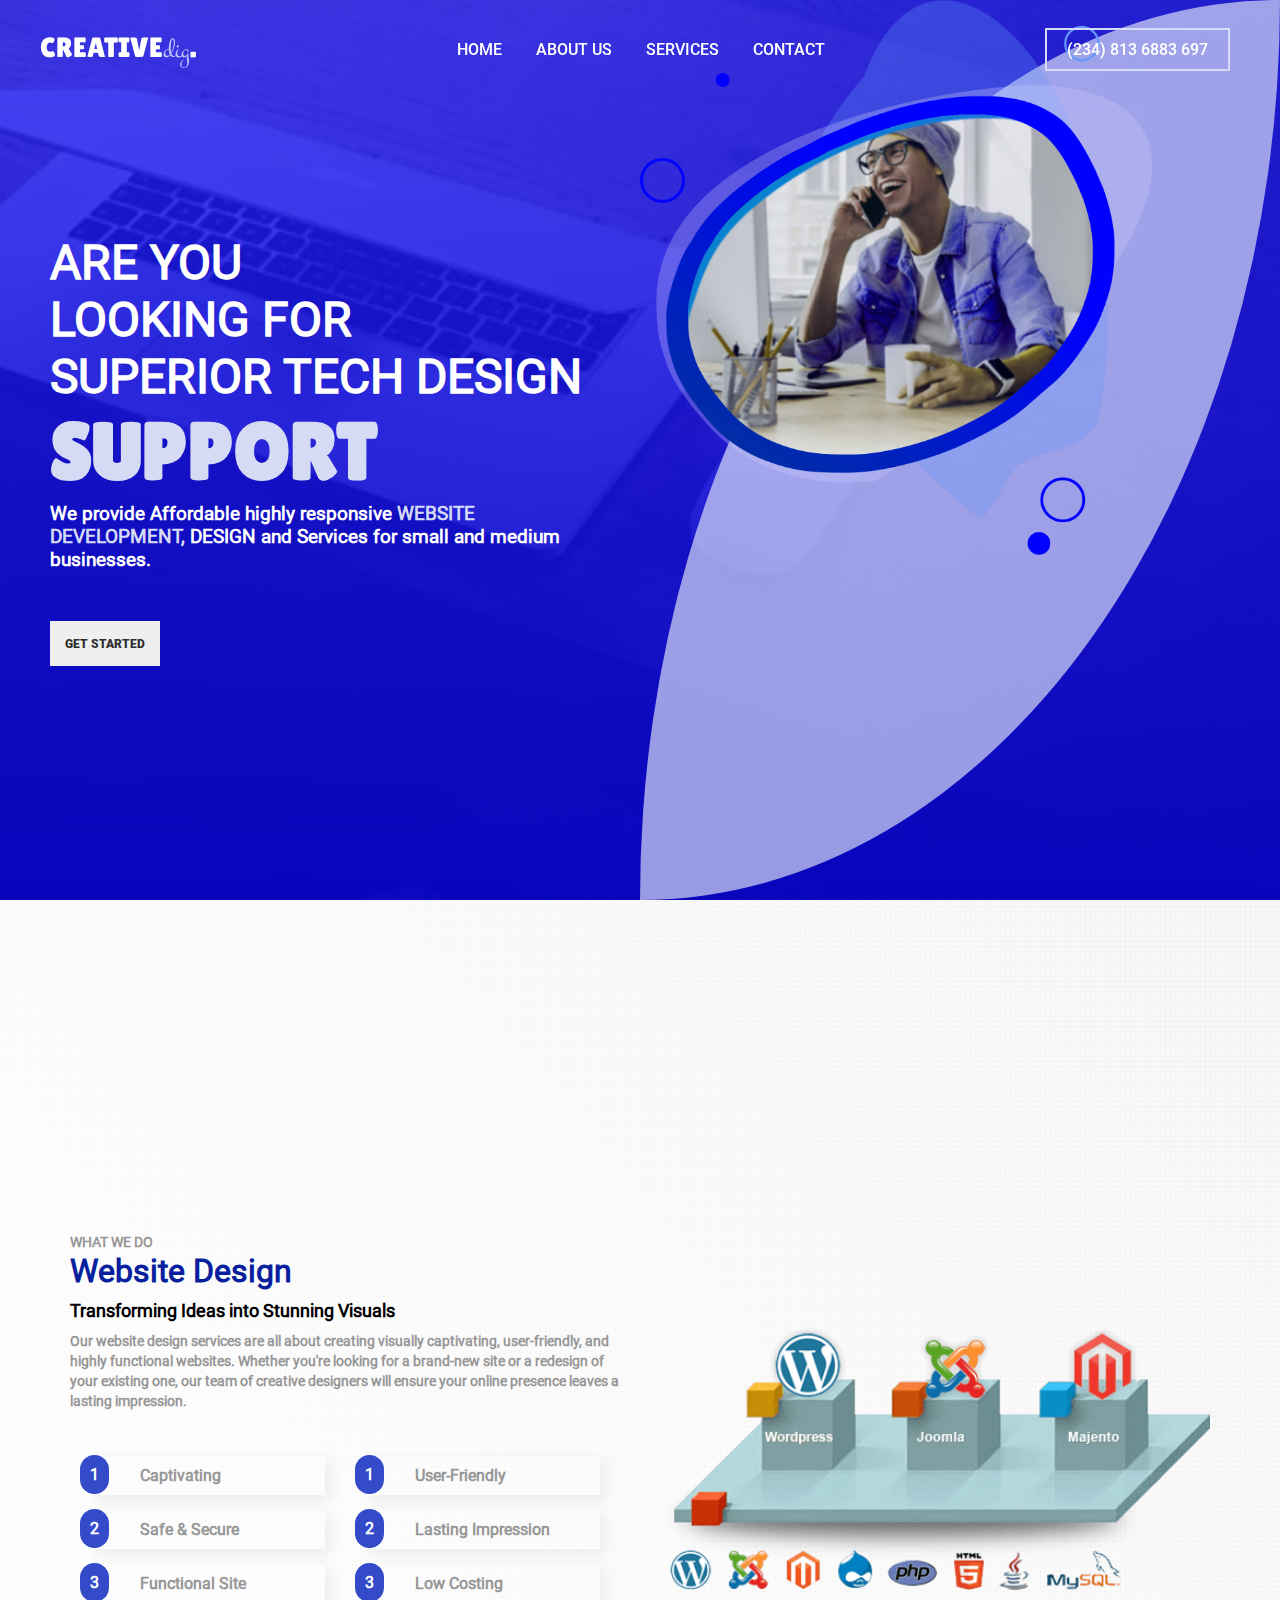
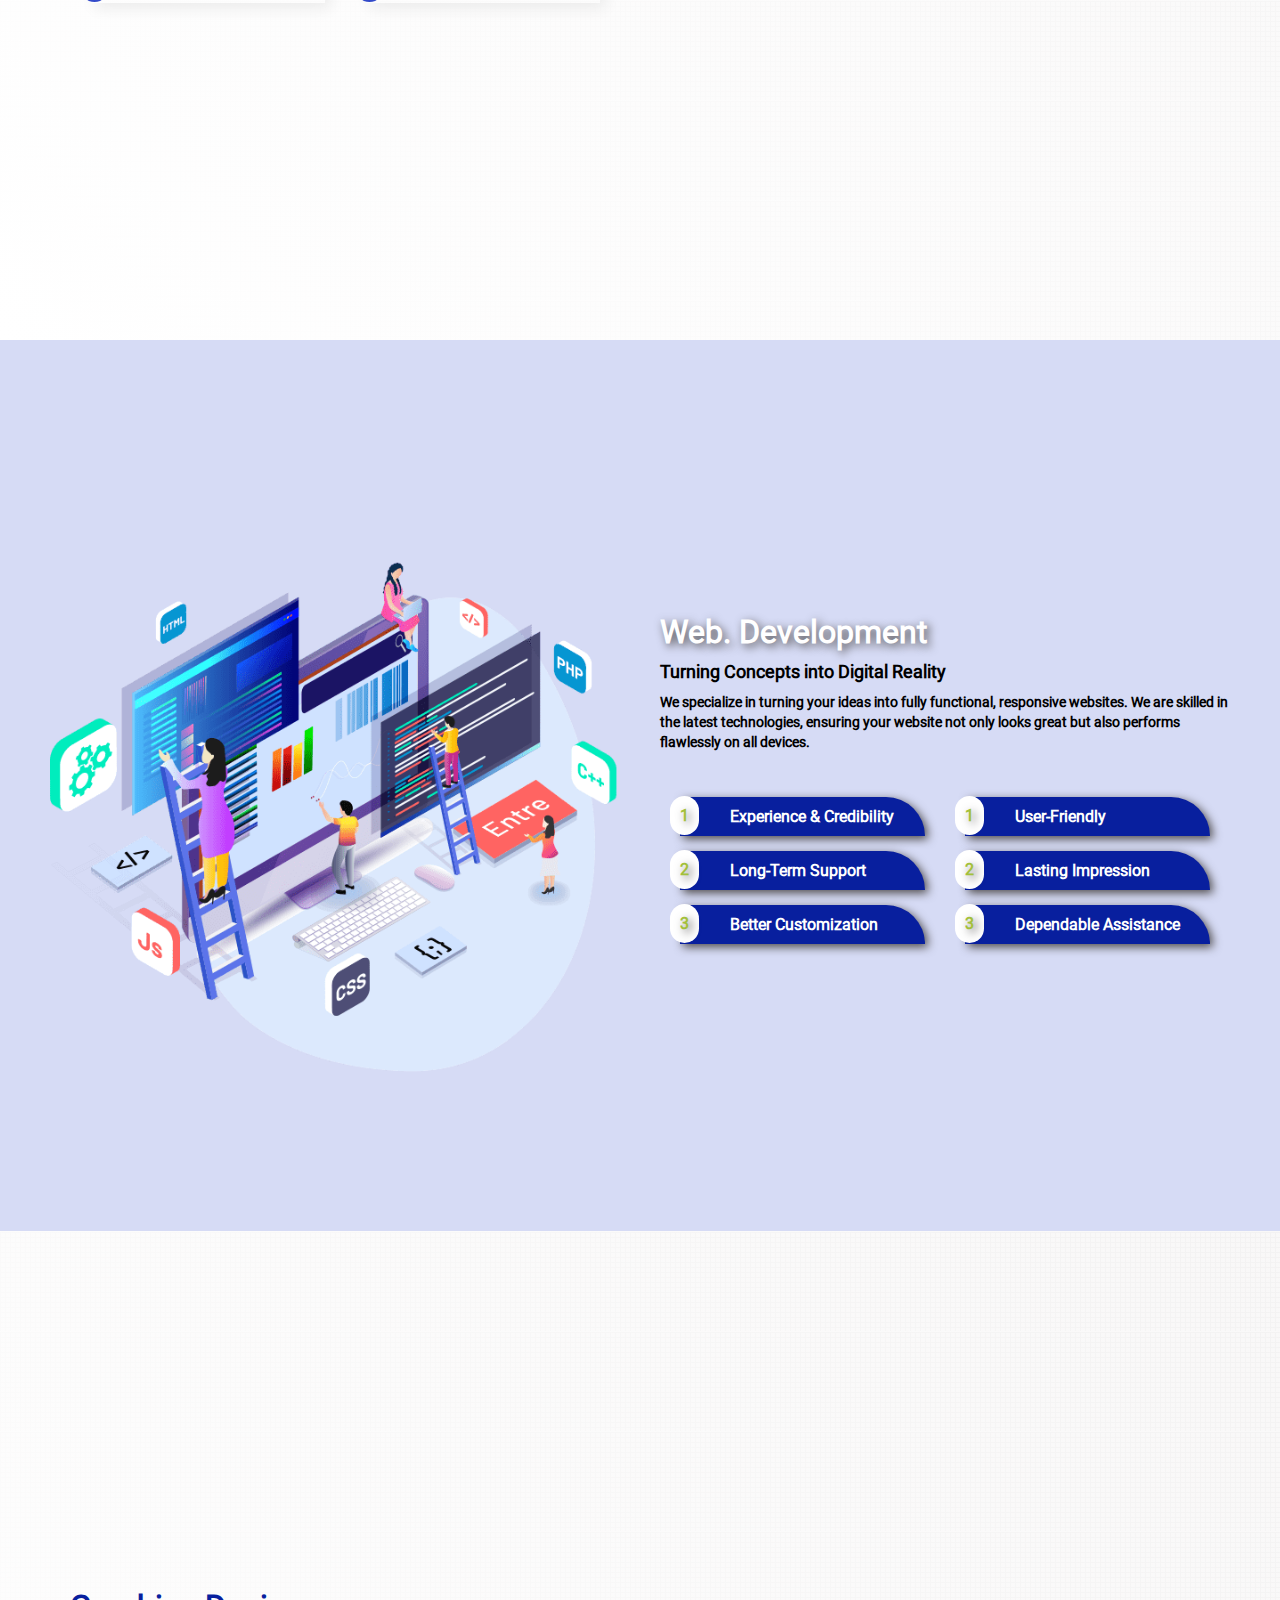
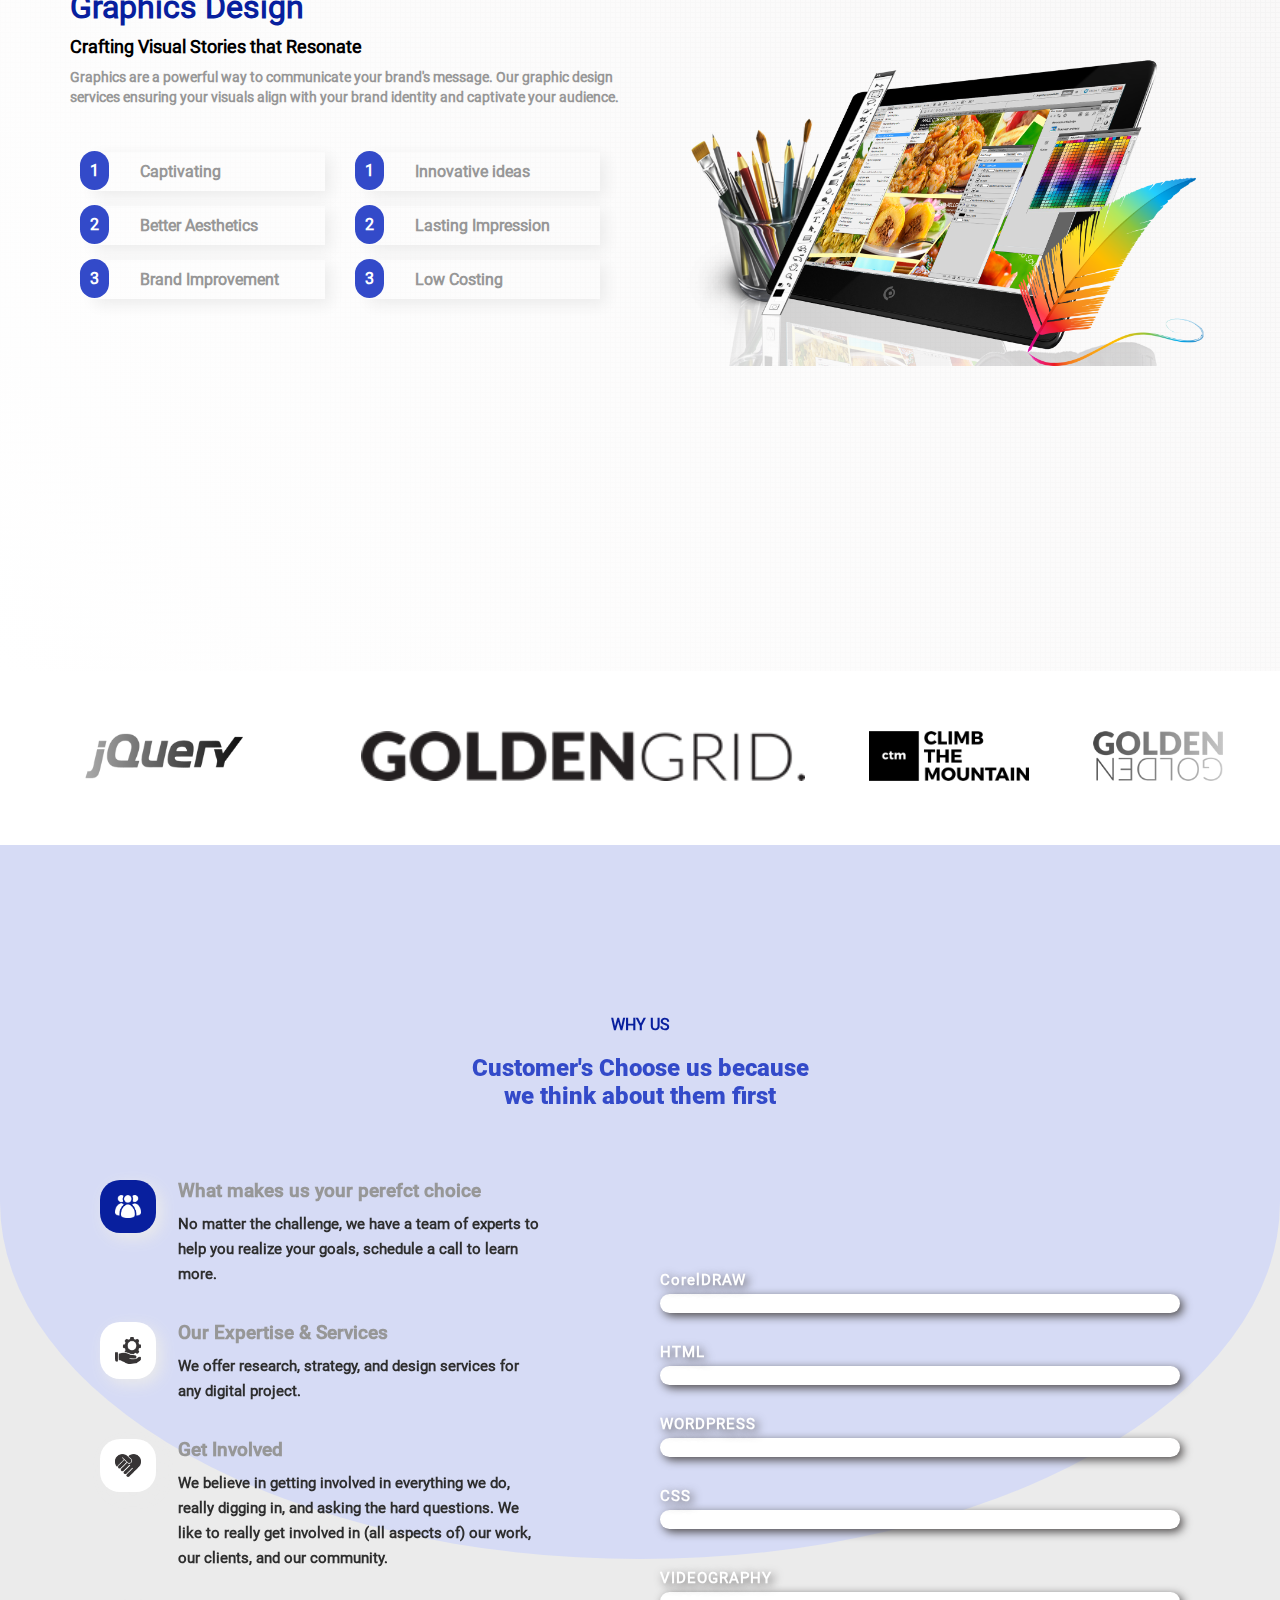
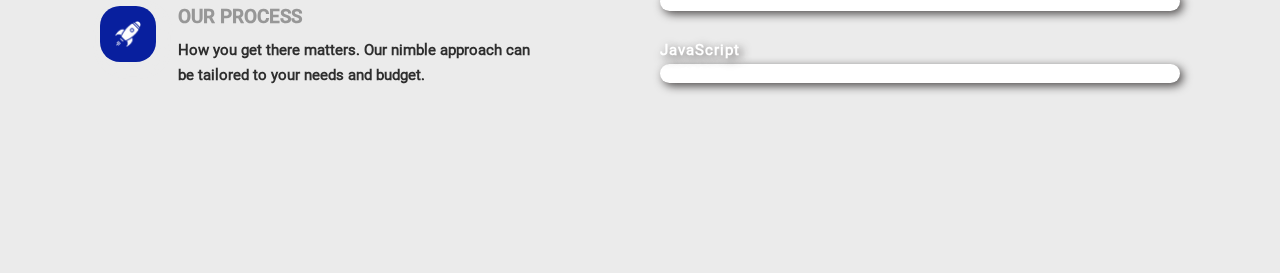
<file: index.html>
<!DOCTYPE html>
<html lang="en">
<head>
    <meta charset="UTF-8">
    <meta name="viewport" content="width=device-width, initial-scale=1.0">
    <title>CREATIVEDIG</title>
    <link rel="stylesheet" href="/css/main.css">
    <link rel="shortcut icon" href="favicon.ico" type="image/x-icon">
</head>
<body>

    <!--=====   HEADER DESIGN ====== -->
    <header>
        <div class="header-container">
                <div class="header-logo">
                    <a href="index.html" class="logo-style" alt="">CREATIVE<span>dig</span>.</a>
                </div>
            <nav class="nav-style">
                <a href="index.html">HOME</a>
                <a href="about.html">ABOUT US</a>
                <a href="services.html">SERVICES</a>
                <a href="contact.html">CONTACT</a>
            </nav>
            <button class="hamburger">
                <div class="bar"></div>
            </button>
                <nav class="nav-mobile">
                    <a href="index.html">HOME</a>
                    <a href="about.html">ABOUT US</a>
                    <a href="services.html">SERVICES</a>
                    <a href="contact.html">CONTACT</a>

                    <div class="info">
                        <a href="tel:08136883697">(234) 813 6883 697</a>
                    </div>
                </nav>


            <div class="head-tel">
                <a href="tel:08136883697">(234) 813 6883 697</a>
            </div>
        </div>
    </header>

        <!--=====   HEADER DESIGN END ====== -->
        <!--=====   HOME DESIGN START ====== -->

        <!--=====   LANDING PAGE DESIGN ====== -->
        <section class="landing">
            
            <div class="landing-bg-right"></div>
            <div class="landing-container">
                <div class="landing-content">
                    <h2>
                        ARE YOU <br> LOOKING FOR <br> SUPERIOR TECH DESIGN <br> <span> SUPPORT </span> 
                    </h2>

                    <h4> We provide Affordable highly responsive <span>WEBSITE DEVELOPMENT,</span> DESIGN and Services for small and medium businesses.</h4>
               
                    <button class="btn">
                        <a href="contact.html">GET STARTED</a>
                    </button>
               
               
                </div>

            </div>

            <div class="right-img">
                <img src="/imgs/others/front image.png" alt="">
            </div>
            <div class="left-img">
                <img src="/imgs/others/front image-2.png" alt="">
            </div>
        </section>
        




<!--=====   HOME ABOUT WEBDESIGN DESIGN  ====== -->
<section class="website-design">
<div class="website-design-container" id="webdesign">
        <div class="website-design-content">
            <h6>WHAT WE DO</h6>
            <h2> Website Design</h2>
            <h5> Transforming Ideas into Stunning Visuals </h5>
            <h6> Our website design services are all about creating visually captivating, user-friendly,
                and highly functional websites. Whether you're looking for a brand-new site or a redesign of
                your existing one, our team of creative designers will ensure your online presence leaves a lasting impression.
            </h6>
                <div class="card-item">
                    <div class="card-item-left">
                        <div class="items-design">
                            <h2>1</h2>
                            <h3>Captivating</h3>
                        </div>
                        <div class="items-design">
                            <h2>2</h2>
                            <h3>Safe & Secure</h3>
                        </div>
                        <div class="items-design">
                            <h2>3</h2>
                            <h3>Functional Site</h3>
                        </div>
                    </div>
                    <div class="card-item-right">
                        <div class="items-design">
                            <h2>1</h2>
                            <h3>User-Friendly</h3>
                        </div>
                        <div class="items-design">
                            <h2>2</h2>
                            <h3>Lasting Impression</h3>
                        </div>
                        <div class="items-design">
                            <h2>3</h2>
                            <h3>Low Costing</h3>
                        </div>
                    </div>
                </div>
        </div>



        <div class="website-design-card">
            <img src="/imgs/others/webdesign2.png" alt="">
        </div>


</div>


</section>

<!--=====   HOME ABOUT WEBDESIGN END ====== -->




<!--=====   HOME ABOUT WEBDEVELOPMENT DESIGN  ====== -->
<section class="website-design" id="webdev">
<div class="website-design-container" id="web-container">

        <div class="website-design-card" id="img-card">
        <img src="/imgs/others/webdevelopment2.png" alt="" id="img-pic">
    </div>

        <div class="website-design-content" id="web-content">
            <h2> Web. Development</h2>
            <h5> Turning Concepts into Digital Reality </h5>
            <h6> We specialize in turning your ideas into fully functional,
                responsive websites. We are skilled in the latest
                technologies, ensuring your website not only looks great but also performs
                flawlessly on all devices.
            </h6>
                <div class="card-item" id="card-item-item">
                    <div class="card-item-left">
                        <div class="items-design">
                            <h2>1</h2>
                            <h3>Experience & Credibility</h3>
                        </div>
                        <div class="items-design">
                            <h2>2</h2>
                            <h3>Long-Term Support</h3>
                        </div>
                        <div class="items-design">
                            <h2>3</h2>
                            <h3>Better Customization</h3>
                        </div>
                    </div>
                    <div class="card-item-right">
                        <div class="items-design">
                            <h2>1</h2>
                            <h3>User-Friendly</h3>
                        </div>
                        <div class="items-design">
                            <h2>2</h2>
                            <h3>Lasting Impression</h3>
                        </div>
                        <div class="items-design">
                            <h2>3</h2>
                            <h3>Dependable Assistance</h3>
                        </div>
                    </div>
                </div>
        </div>



</div>


</section>

<!--=====   HOME ABOUT WEBDESIGN END ====== -->





<!--=====   HOME ABOUT GRAPHICS DESIGN  ====== -->
<section class="website-design">
    <div class="website-design-container" id="webdesign">
            <div class="website-design-content">
                <h2> Graphics Design</h2>
                <h5> Crafting Visual Stories that Resonate </h5>
                <h6> Graphics are a powerful way to communicate your brand's message.
                    Our graphic design services ensuring your visuals align with your brand
                    identity and captivate your audience.
                </h6>
                    <div class="card-item">
                        <div class="card-item-left">
                            <div class="items-design">
                                <h2>1</h2>
                                <h3>Captivating</h3>
                            </div>
                            <div class="items-design">
                                <h2>2</h2>
                                <h3>Better Aesthetics</h3>
                            </div>
                            <div class="items-design">
                                <h2>3</h2>
                                <h3>Brand Improvement</h3>
                            </div>
                        </div>
                        <div class="card-item-right">
                            <div class="items-design">
                                <h2>1</h2>
                                <h3> Innovative ideas</h3>
                            </div>
                            <div class="items-design">
                                <h2>2</h2>
                                <h3>Lasting Impression</h3>
                            </div>
                            <div class="items-design">
                                <h2>3</h2>
                                <h3>Low Costing</h3>
                            </div>
                        </div>
                    </div>
            </div>
    
    
    
            <div class="website-design-card">
                <img src="/imgs/others/graphics-design.png" alt="">
            </div>
    
    
    </div>
    
    
    </section>
    
    <!--=====   HOME ABOUT GRAPHICS DESIGN END ====== -->

    <!-- =========== HOME OUR PARTNERS DESIGN =================-->
    <section class="partners">
        <div class="partners-slide">
            <img src="/imgs/partners/logo-1.png" alt="">
            <img src="/imgs/partners/logo-10.png" alt="">
            <img src="/imgs/partners/logo-11.png" alt="">
            <img src="/imgs/partners/logo-12.png" alt="">
            <img src="/imgs/partners/logo-13.png" alt="">
            <img src="/imgs/partners/logo-14.png" alt="">
            <img src="/imgs/partners/logo-15.png" alt="">
            <img src="/imgs/partners/logo-2.png" alt="">
        </div>
    </section>

       <!-- =========== HOME OUR PARTNERS DESIGN ND =================-->


       
       <!-- =========== WHY US DESIGN PAGE =================-->
       <section class="why-us">
        <div class="background-why"></div>
        <div class="why-us-container">
            <div class="why-text">
                <h4>WHY US</h4>
                <h2>Customer's Choose us because <br> we think about them first</h2>
            </div>
            <div class="why-us-box">
                <div class="why-us-left">
                    <div class="why-left-text">
                        <img src="/imgs/icons/perfect-choice.png" alt="">
                        <div class="text-why-left">
                            <h3>What makes us your perefct choice</h3>
                            <h6>No matter the challenge, we have a team of experts
                                to help you realize your goals, schedule a call to
                                learn more.
                            </h6>
                        </div>
                    </div>
                    <div class="why-left-text">
                        <img src="/imgs/icons/services-dark.png" alt="" id="expertise">
                        <div class="text-why-left">
                            <h3>Our Expertise & Services</h3>
                            <h6>We offer research, strategy, and design
                                services for any digital project.
                            </h6>
                        </div>
                    </div>
                    <div class="why-left-text">
                        <img src="/imgs/icons/get-involved.png" alt="" id="expertise">
                        <div class="text-why-left">
                            <h3>Get Involved</h3>
                            <h6>We believe in getting involved in everything we do, really digging in,
                                and asking the hard questions. We like to really get involved in (all aspects of)
                                our work, our clients, and our community.
                            </h6>
                        </div>
                    </div>
                    <div class="why-left-text">
                        <img src="/imgs/icons/rocket-img.png" alt="">
                        <div class="text-why-left">
                            <h3>OUR PROCESS</h3>
                            <h6>How you get there matters. Our nimble
                                approach can be tailored to your needs and budget.
                            </h6>
                        </div>
                    </div>

                </div>

                <div class="why-us-right">
                    <div class="percentage">
                        <h3>CorelDRAW</h3>
                        <div class="progress-bar">
                            <div class="coreldraw"><span>90%</span></div>
                        </div>
                       </div>
                   <div class="percentage">
                    <h3>HTML</h3>
                    <div class="progress-bar">
                        <div class="html"><span>87%</span></div>
                    </div>
                   </div>
                   <div class="percentage">
                    <h3>WORDPRESS</h3>
                    <div class="progress-bar">
                        <div class="wordpress"><span>85%</span></div>
                    </div>
                   </div>
                   <div class="percentage">
                    <h3>CSS</h3>
                    <div class="progress-bar">
                        <div class="css"><span>80%</span></div>
                    </div>
                    <div class="percentage">
                        <h3>VIDEOGRAPHY</h3>
                        <div class="progress-bar">
                            <div class="videography"><span>80%</span></div>
                        </div>
                       </div>
                   <div class="percentage">
                    <h3>JavaScript</h3>
                    <div class="progress-bar">
                        <div class="javascript"><span>60%</span></div>
                    </div>
                   </div>
                  
                </div>
            </div>


        </div>


       </section>






























       <!--=====   JAVA SCRIPT CODE ====== -->

        <script src="/javascript/main.js"></script>


        <!--=====   JAVA SCRIPT CODE ====== -->

    
</body>
</html>
</file>
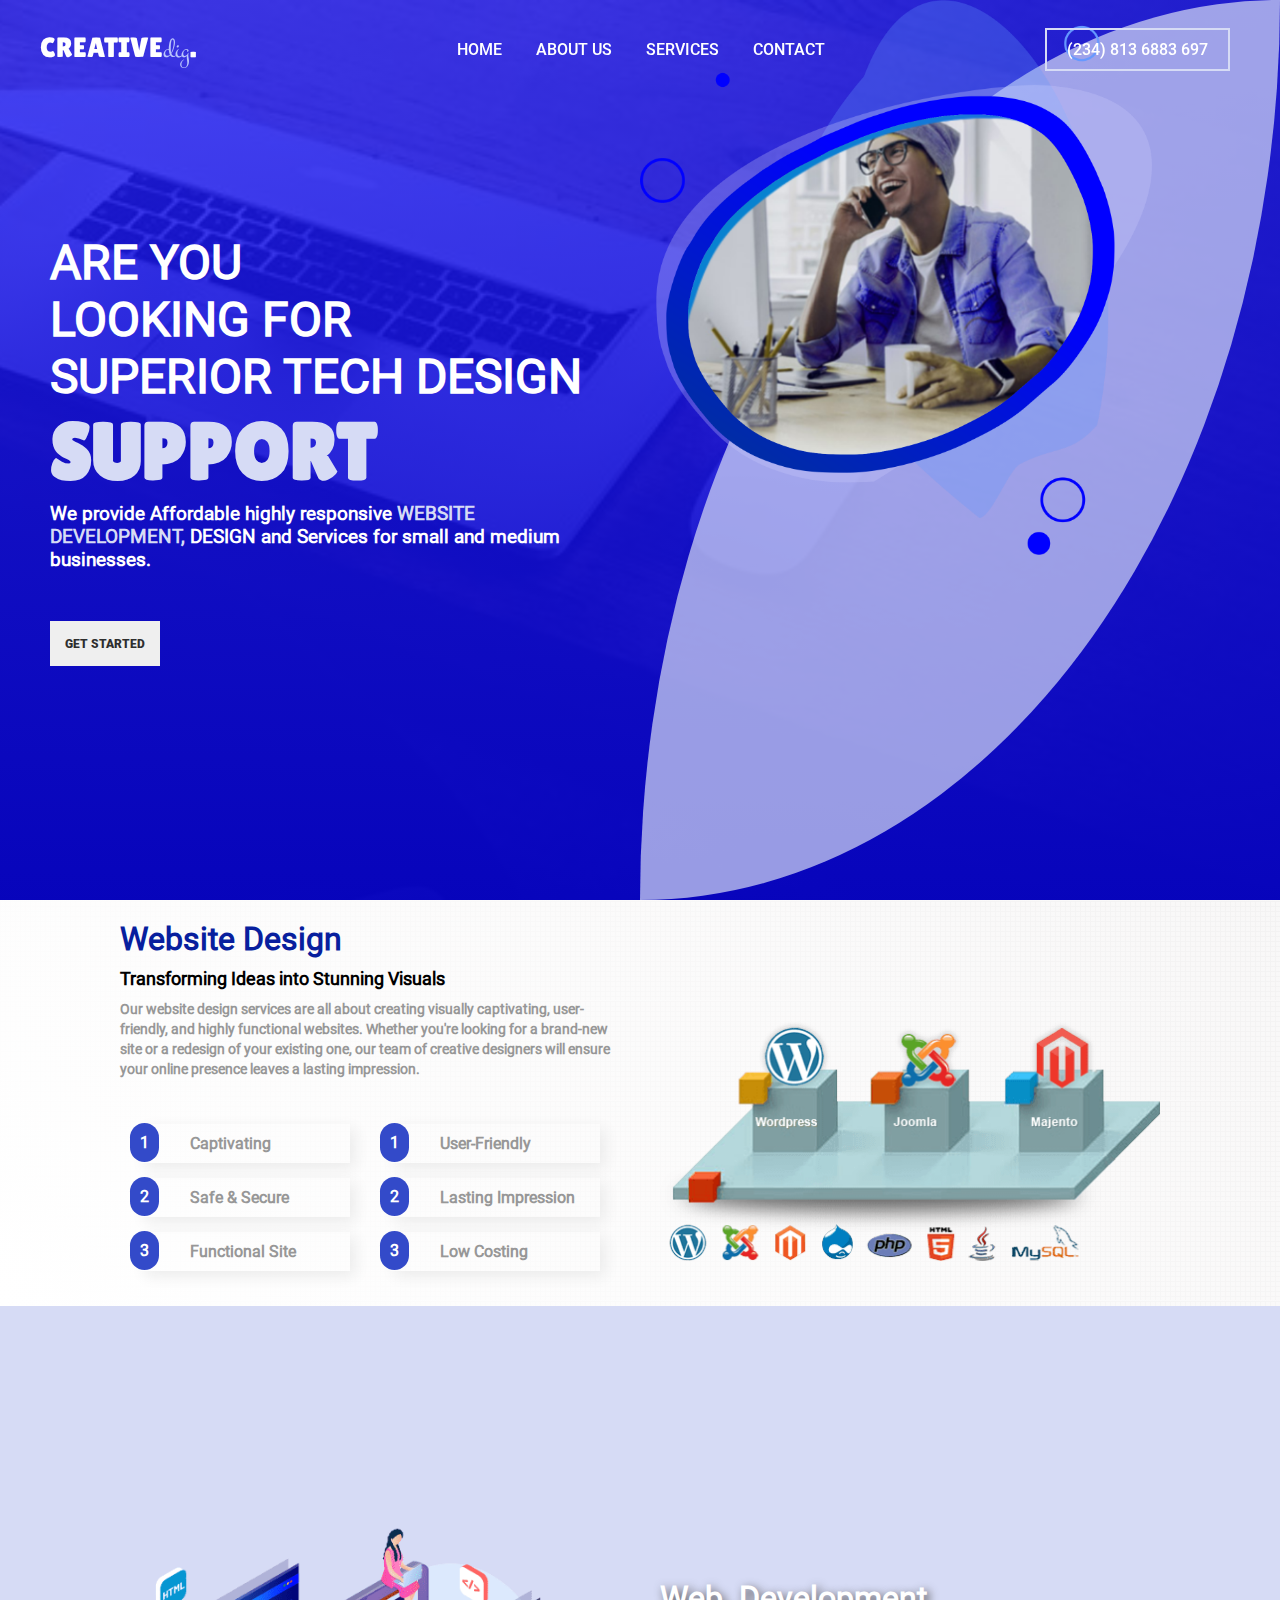
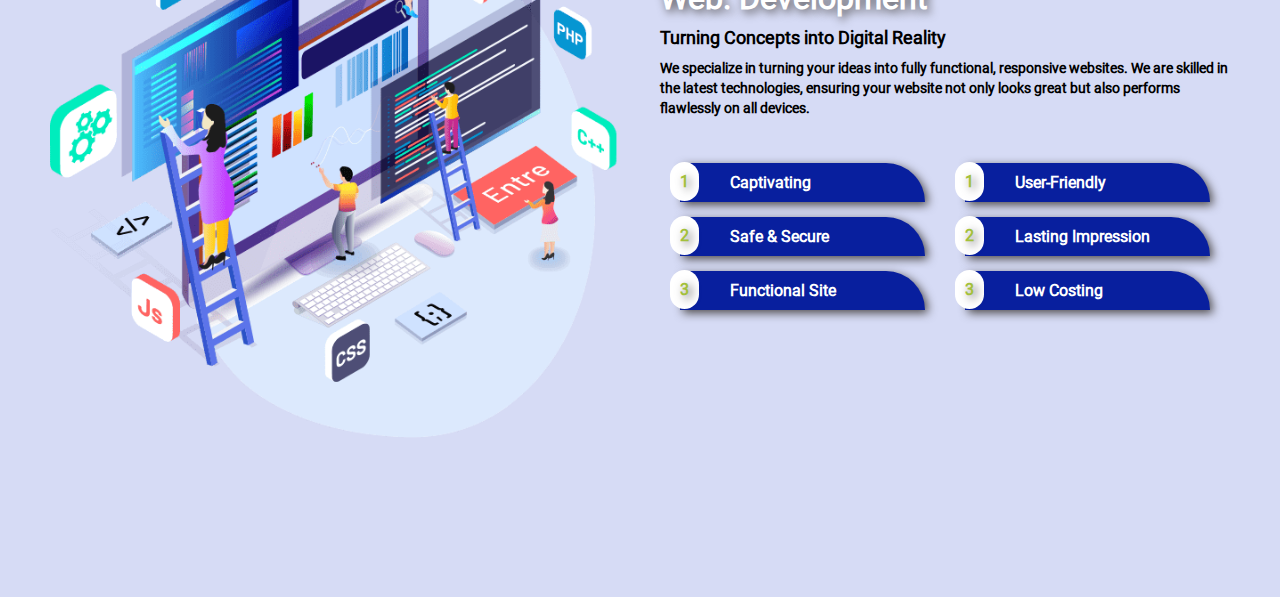
<file: about.html>
<!DOCTYPE html>
<html lang="en">
<head>
    <meta charset="UTF-8">
    <meta name="viewport" content="width=device-width, initial-scale=1.0">
    <title>CREATIVEDIG</title>
    <link rel="stylesheet" href="/css/main.css">
    <link rel="shortcut icon" href="favicon.ico" type="image/x-icon">
</head>
<body>

    <!--=====   HEADER DESIGN ====== -->
    <header>
        <div class="header-container">
                <div class="header-logo">
                    <a href="index.html" class="logo-style" alt="">CREATIVE<span>dig</span>.</a>
                </div>
            <nav class="nav-style">
                <a href="index.html">HOME</a>
                <a href="about.html">ABOUT US</a>
                <a href="services.html">SERVICES</a>
                <a href="contact.html">CONTACT</a>
            </nav>
            <button class="hamburger">
                <div class="bar"></div>
            </button>
                <nav class="nav-mobile">
                    <a href="index.html">HOME</a>
                    <a href="about.html">ABOUT US</a>
                    <a href="services.html">SERVICES</a>
                    <a href="contact.html">CONTACT</a>

                    <div class="info">
                        <a href="tel:08136883697">(234) 813 6883 697</a>
                    </div>
                </nav>


            <div class="head-tel">
                <a href="tel:08136883697">(234) 813 6883 697</a>
            </div>
        </div>
    </header>

        <!--=====   HEADER DESIGN END ====== -->
        <!--=====   HOME DESIGN START ====== -->

        <!--=====   LANDING PAGE DESIGN ====== -->
        <section class="landing">
            
            <div class="landing-bg-right"></div>
            <div class="landing-container">
                <div class="landing-content">
                    <h2>
                        ARE YOU <br> LOOKING FOR <br> SUPERIOR TECH DESIGN <br> <span> SUPPORT </span> 
                    </h2>

                    <h4> We provide Affordable highly responsive <span>WEBSITE DEVELOPMENT,</span> DESIGN and Services for small and medium businesses.</h4>
               
                    <button class="btn">
                        <a href="contact.html">GET STARTED</a>
                    </button>
               
               
                </div>

            </div>

            <div class="right-img">
                <img src="/imgs/others/front image.png" alt="">
            </div>
            <div class="left-img">
                <img src="/imgs/others/front image-2.png" alt="">
            </div>
        </section>
        




<!--=====   HOME ABOUT WEBDESIGN DESIGN  ====== -->
<section class="website-design">
<div class="website-design-container">
        <div class="website-design-content">
            <h2> Website Design</h2>
            <h5> Transforming Ideas into Stunning Visuals </h5>
            <h6> Our website design services are all about creating visually captivating, user-friendly,
                and highly functional websites. Whether you're looking for a brand-new site or a redesign of
                your existing one, our team of creative designers will ensure your online presence leaves a lasting impression.
            </h6>
                <div class="card-item">
                    <div class="card-item-left">
                        <div class="items-design">
                            <h2>1</h2>
                            <h3>Captivating</h3>
                        </div>
                        <div class="items-design">
                            <h2>2</h2>
                            <h3>Safe & Secure</h3>
                        </div>
                        <div class="items-design">
                            <h2>3</h2>
                            <h3>Functional Site</h3>
                        </div>
                    </div>
                    <div class="card-item-right">
                        <div class="items-design">
                            <h2>1</h2>
                            <h3>User-Friendly</h3>
                        </div>
                        <div class="items-design">
                            <h2>2</h2>
                            <h3>Lasting Impression</h3>
                        </div>
                        <div class="items-design">
                            <h2>3</h2>
                            <h3>Low Costing</h3>
                        </div>
                    </div>
                </div>
        </div>



        <div class="website-design-card">
            <img src="/imgs/others/webdesign2.png" alt="">
        </div>


</div>


</section>

<!--=====   HOME ABOUT WEBDESIGN END ====== -->




<!--=====   HOME ABOUT WEBDEVELOPMENT DESIGN  ====== -->
<section class="website-design" id="webdev">
<div class="website-design-container" id="web-container">

        <div class="website-design-card" id="img-card">
        <img src="/imgs/others/webdevelopment2.png" alt="">
    </div>

        <div class="website-design-content" id="web-content">
            <h2> Web. Development</h2>
            <h5> Turning Concepts into Digital Reality </h5>
            <h6> We specialize in turning your ideas into fully functional,
                responsive websites. We are skilled in the latest
                technologies, ensuring your website not only looks great but also performs
                flawlessly on all devices.
            </h6>
                <div class="card-item">
                    <div class="card-item-left">
                        <div class="items-design">
                            <h2>1</h2>
                            <h3>Captivating</h3>
                        </div>
                        <div class="items-design">
                            <h2>2</h2>
                            <h3>Safe & Secure</h3>
                        </div>
                        <div class="items-design">
                            <h2>3</h2>
                            <h3>Functional Site</h3>
                        </div>
                    </div>
                    <div class="card-item-right">
                        <div class="items-design">
                            <h2>1</h2>
                            <h3>User-Friendly</h3>
                        </div>
                        <div class="items-design">
                            <h2>2</h2>
                            <h3>Lasting Impression</h3>
                        </div>
                        <div class="items-design">
                            <h2>3</h2>
                            <h3>Low Costing</h3>
                        </div>
                    </div>
                </div>
        </div>



</div>


</section>

<!--=====   HOME ABOUT WEBDESIGN END ====== -->







       <!--=====   JAVA SCRIPT CODE ====== -->

        <script src="/javascript/main.js"></script>


        <!--=====   JAVA SCRIPT CODE ====== -->

    
</body>
</html>
</file>
<file: css/main.css>
@font-face{font-family:Robotobold;src:url(/fonts/Roboto/Roboto-Bold.ttf)}@font-face{font-family:Robotoblack;src:url(/fonts/Roboto/Roboto-Black.ttf)}@font-face{font-family:Robotolight;src:url(/fonts/Roboto/Roboto-Light.ttf)}@font-face{font-family:Roboto;src:url(/fonts/Roboto/Roboto-Regular.ttf)}@font-face{font-family:Robotomedium;src:url(/fonts/Roboto/Roboto-Medium.ttf)}@font-face{font-family:Montez;src:url(/fonts/Montez/Montez-Regular.ttf)}@font-face{font-family:Lilita;src:url(/fonts/Lilita_One/LilitaOne-Regular.ttf)}*{font-family:Roboto;text-decoration:none;color:#2e2e2e;padding:0;margin:0;transition:0.7s;scroll-behavior:smooth}img{width:100%;height:auto}section{height:100vh;cursor:pointer;width:100%}.h2{font-family:Robotoblack}.btn{padding:15px;margin-top:50px;-webkit-appearance:none;appearance:none;border:none;box-shadow:none;cursor:pointer}.nav-scroll{background-color:#081f9e;box-shadow:0 3px 20px rgba(0,0,0,0.2);position:fixed;height:13%}header{position:fixed;background:transparent;width:100vw;padding-top:20px;z-index:100}header .header-container{display:flex;width:100%;justify-content:space-between;align-items:center}header .header-container .header-logo a{font-family:Lilita;font-size:1.75rem;color:white;cursor:pointer;margin:40px}header .header-container .header-logo a span{font-family:Montez;color:#bcc6fd}header .header-container .head-tel{background:none;border-radius:0px;border-color:#d6dbf5;border-width:2px;border-style:solid;padding:10px 20px;margin-right:50px}header .header-container .head-tel a{color:white;font-family:Robotomedium;transition:0.7s}header .header-container .head-tel a:hover{color:#081f9e;font-family:Robotoblack}header .header-container .head-tel:hover{background:#d6dbf5;border-radius:0px;border-color:white;border-width:1px;border-style:solid;padding:10px 20px;margin-right:50px}header .header-container .hamburger{display:none}header .header-container .nav-style{margin:20px 0px}header .header-container .nav-style a{color:white;font-family:Robotomedium;transition:0.7s;padding:10px 15px}header .header-container .nav-style a:hover{color:#081f9e;font-family:Robotoblack;letter-spacing:1px;background:#d6dbf5;font-size:13px;margin:0px 20px}header .nav-mobile{display:none}.landing{background-image:linear-gradient(to top,rgba(7,4,190,0.986),rgba(33,30,250,0.801)),url(/imgs/others/images-1.jpg);background-repeat:no-repeat;background-size:cover;background-position:right;transition:1s;width:100%}.landing .landing-bg-right{content:"";height:100%;background:#d6dbf5;width:50%;float:right;border-radius:100% 0;opacity:0.7;transition:1s}.landing .right-img{position:absolute;width:50vw;right:0;top:0;z-index:1}.landing .right-img img{height:auto;width:80%;transition:1s}.landing .left-img{position:absolute;width:50vw;right:0;top:0;z-index:1}.landing .left-img img{height:auto;width:80%;opacity:0;transition:1s}.landing .landing-container{height:100%;width:50%;display:flex;align-items:center;justify-content:center;z-index:50}.landing .landing-content{margin:0px 50px}.landing .landing-content h2{font-size:3rem;color:white}.landing .landing-content h2 span{font-family:Lilita;font-size:5rem;color:#d6dbf5}.landing .landing-content h4,.landing .landing-content span{color:#334ac9;color:white;font-size:1.2rem;padding:5px 20px 0px 0px}.landing .landing-content h4 span{color:#d6dbf5;padding:0;transition:0.7s}.landing .landing-content button{background-image:linear-gradient(150deg,#d6dbf5 white);transition:1s}.landing .landing-content button a{color:#2e2e2e;font-family:Robotoblack;font-size:0.75rem}.landing:hover{background-image:linear-gradient(to top,rgba(7,4,190,0.986),rgba(33,30,250,0.801)),url(/imgs/others/images-6.jpg)}.landing:hover .landing-bg-right{content:"";height:100%;background:#d6dbf5;width:50%;float:right;border-radius:0 100%;opacity:0.7;transition:1s}.landing:hover .landing-content{margin:0px 50px}.landing:hover .landing-content h2{color:#d6dbf5}.landing:hover .landing-content h2 span{font-family:Lilita;font-size:5rem;letter-spacing:17px;color:white}.landing:hover .landing-content h4 span{font-family:Lilita;padding:0 5px;letter-spacing:2px}.landing:hover .right-img img{height:auto;width:80%;opacity:0}.landing:hover .left-img img{height:auto;width:80%;opacity:1}.landing-container button:hover{background-image:none;background:none;border-radius:50px;border-color:#d6dbf5;border-width:2px;border-style:solid}.landing-container button:hover a{color:white;letter-spacing:2px}.home-about{background-image:linear-gradient(50deg,white,rgba(236,233,233,0.308)),url(/imgs/patterns/tiling.png);height:100%;padding:100px 0}.home-about .home-about-container{margin:0 100px;padding-top:100px;display:flex;align-items:center;justify-content:center}.home-about .home-about-container .home-about-cards-design{background-image:linear-gradient(160deg,white,#ebebeb);box-shadow:5px 5px 15px #ebebeb;padding:15px;margin-right:40px;display:flex}.home-about .home-about-container .home-about-content{padding:40px 0;width:70%}.home-about .home-about-container .home-about-content h4{color:#a3c03a;margin-bottom:15px}.home-about .home-about-container .home-about-content h2{color:#081f9e}.home-about .home-about-container .home-about-content .line{content:"";height:2px;width:100%;background:#a3c03a;margin:20px 0px}.home-about .home-about-container .home-about-content .text-abt{margin:15px 30px}.home-about .home-about-container .home-about-content .text-abt h5{font:Robotomedium;font-size:0.95rem;color:#334ac9;margin-bottom:10px}.home-about .home-about-container .home-about-content .text-abt p{color:black;font-family:Roboto;text-align:justify;margin-bottom:30px}.home-about .home-about-container .home-about-content .text-abt-btn{display:flex;align-items:center;justify-content:center}.home-about .home-about-container .home-about-content .text-abt-btn .btn{margin:0 10px;background:#081f9e;border-radius:20px;transition:0.7s}.home-about .home-about-container .home-about-content .text-abt-btn #get-started{background:transparent;box-shadow:5px 5px 15px #ebebeb;border:2px #334ac9 solid;transition:1s}.home-about .home-about-container .home-about-content .text-abt-btn #get-started a{color:#081f9e;font-family:Robotoblack}.home-about .home-about-container .home-about-content .text-abt-btn #get-started:hover{background:#334ac9}.home-about .home-about-container .home-about-content .text-abt-btn #get-started:hover a{color:white;padding:0px 10px;font-family:Roboto}.home-about .home-about-container .home-about-content .text-abt-btn #learn-more{background:#334ac9;transition:1s}.home-about .home-about-container .home-about-content .text-abt-btn #learn-more a{color:white;padding:0px 10px;font-family:Roboto}.home-about .home-about-container .home-about-content .text-abt-btn #learn-more:hover{background:transparent;box-shadow:5px 5px 15px #ebebeb;border:2px #334ac9 solid}.home-about .home-about-container .home-about-content .text-abt-btn #learn-more:hover a{color:#081f9e;font-family:Robotoblack}.website-design{background-image:linear-gradient(50deg,white,rgba(236,233,233,0.308)),url(/imgs/patterns/tiling.png);height:100%}.website-design #webdesign{padding:70px 50px;display:flex;align-items:center;justify-content:center;height:100vh}.website-design .website-design-container{display:flex;align-items:center;justify-content:center;height:100%;padding:0px 100px}.website-design .website-design-container .website-design-content h2{color:#081f9e;margin-bottom:10px;font-size:2rem}.website-design .website-design-container .website-design-content h5{color:black;font-size:1.15rem}.website-design .website-design-container .website-design-content h6{margin-top:10px;color:#979797;font-size:0.85rem;line-height:20px}.website-design .website-design-container .website-design-card,.website-design .website-design-container .website-design-content{width:50%;margin:20px}.website-design .website-design-container .card-item{margin-top:30px;display:flex;position:relative}.website-design .website-design-container .card-item .card-item-left{width:50%}.website-design .website-design-container .card-item .card-item-right{width:50%}.website-design .website-design-container .card-item .items-design{position:relative;box-shadow:5px 5px 15px #ebebeb;display:flex;align-items:center;justify-items:center;margin:15px 20px;padding:10px}.website-design .website-design-container .card-item .items-design h2{background:#334ac9;padding:10px;border-radius:100px;position:absolute;top:0;margin-left:-20px;margin-top:-1px;font-size:1rem;color:white}.website-design .website-design-container .card-item .items-design h3{font-size:1rem;margin-left:40px;color:#979797;font-family:Roboto}.website-design .website-design-container .website-design-card{align-items:center;justify-content:center;padding-top:80px}.website-design .website-design-container .items-design:hover{background-image:linear-gradient(160deg,#334ac9,#081f9e);border-radius:0px 0px 50px 0px}.website-design .website-design-container .items-design:hover h2{background:white;color:#334ac9;border-width:2px;border-color:#334ac9;border-style:solid}.website-design .website-design-container .items-design:hover h3{color:white}#webdev{height:100%}#webdev #web-container{background:#d6dbf5;align-items:center;padding:120px 30px}#webdev #web-container #web-content h2{color:white;text-shadow:3px 3px 10px #4d4a4a}#webdev #web-container #web-content h6{color:black}#webdev #web-container #web-content .items-design{background:#081f9e;border-radius:0px 50px 0px 0px;box-shadow:3px 3px 10px #4d4a4a}#webdev #web-container #web-content .items-design h2{color:#a3c03a;background:white}#webdev #web-container #web-content .items-design h3{color:white}#webdev #web-container #web-content .items-design:hover{background:white;border-radius:0px 0px 50px 0px}#webdev #web-container #web-content .items-design:hover h2{background:white;color:#334ac9;border-width:2px;border-color:#a3c03a;border-style:solid}#webdev #web-container #web-content .items-design:hover h3{color:#334ac9;letter-spacing:3px}@keyframes partner-slide{0%{transform:translateX(0%)}to{transform:translateX(-100%)}}.partners:hover .partners-slide{animation-play-state:paused}.partners{padding:60px 0px;height:17%;position:relative;overflow:hidden;white-space:nowrap}.partners .partners-slide{display:inline-block;animation:30s partner-slide infinite linear}.partners .partners-slide img{width:auto;height:50px;margin:0 30px}.partners:after,.partners:before{height:100%;width:20%;content:"";position:absolute;z-index:2;top:0;z-index:2}.partners:before{left:0;background-image:linear-gradient(to left,rgba(216,208,208,0),white)}.partners:after{right:0;background-image:linear-gradient(to right,rgba(216,208,208,0),white)}.why-us{background:#ebebeb;display:flex;flex-direction:column;align-items:center;justify-content:center;padding:50px 0;height:100%;position:relative}.why-us .background-why{background:#d6dbf5;height:50%;width:auto;padding:100px;position:absolute;right:0;left:0;top:0;border-radius:0px 0px 100% 100%}.why-us .why-us-container{padding:100px;z-index:100}.why-us .why-us-container .why-text{display:flex;flex-direction:column;align-items:center;justify-content:center}.why-us .why-us-container .why-text h4{color:#081f9e;font-family:Roboto;margin:20px 0px}.why-us .why-us-container .why-text h2{color:#334ac9;font-family:Robotoblack;margin-bottom:70px;text-align:center}.why-us .why-us-container .why-us-box{display:flex;align-items:center;justify-content:center}.why-us .why-us-container .why-us-box .why-us-left{width:50%;margin-right:20px}.why-us .why-us-container .why-us-box .why-us-left .why-left-text{margin-bottom:35px;display:flex;position:relative}.why-us .why-us-container .why-us-box .why-us-left .why-left-text img{width:5%;height:auto;margin-right:20px;background:#081f9e;padding:15px;border-radius:20px;position:absolute;left:0;top:0;box-shadow:5px 5px 15px #ebebeb}.why-us .why-us-container .why-us-box .why-us-left .why-left-text .text-why-left{margin-right:15%;margin-left:15%}.why-us .why-us-container .why-us-box .why-us-left .why-left-text .text-why-left h3{font-family:Robotomedium;color:#979797;margin-bottom:10px}.why-us .why-us-container .why-us-box .why-us-left .why-left-text .text-why-left h6{font-family:Roboto;font-size:15px;line-height:25px}.why-us .why-us-container .why-us-box .why-us-left .why-left-text #expertise{background:white}.why-us .why-us-container .why-us-box .why-us-right{height:100%;width:50%;margin-left:20px}.why-us .why-us-container .why-us-box .why-us-right .percentage{margin-bottom:-10px}.why-us .why-us-container .why-us-box .why-us-right .percentage h3{letter-spacing:1px;margin-top:40px;margin-bottom:5px;color:white;text-shadow:3px 3px 10px #4d4a4a;font-size:15px}.why-us .why-us-container .why-us-box .why-us-right .percentage .progress-bar{background:white;width:100%;height:10%;border-radius:50px;box-shadow:3px 3px 10px #4d4a4a}.why-us .why-us-container .why-us-box .why-us-right .percentage .progress-bar div{height:10%;border-radius:50px;width:0%;background:#a3c03a;position:relative}.why-us .why-us-container .why-us-box .why-us-right .percentage .progress-bar div span{color:white;padding:5px 20px;font-family:Robotomedium}.why-us .why-us-container .why-us-box .why-us-right .percentage .progress-bar .html{background:#a3c03a;animation:html 1s linear forwards}.why-us .why-us-container .why-us-box .why-us-right .percentage .progress-bar .css{background:red;animation:css 1s linear forwards}.why-us .why-us-container .why-us-box .why-us-right .percentage .progress-bar .javascript{background:#979797;animation:javascript 1s linear forwards}.why-us .why-us-container .why-us-box .why-us-right .percentage .progress-bar .coreldraw{background:#127a12;animation:coreldraw 1s linear forwards}.why-us .why-us-container .why-us-box .why-us-right .percentage .progress-bar .wordpress{background:#334ac9;animation:wordpress 1s linear forwards}.why-us .why-us-container .why-us-box .why-us-right .percentage .progress-bar .videography{background:black;animation:videography 1s linear forwards}@keyframes html{to{width:87%}}@keyframes css{to{width:80%}}@keyframes javascript{to{width:60%}}@keyframes coreldraw{to{width:90%}}@keyframes wordpress{to{width:85%}}@keyframes videography{to{width:80%}}@media (max-width:900px){.nav-scroll{background-color:#081f9e;box-shadow:0 3px 20px rgba(0,0,0,0.2);position:fixed;height:5%}header{background:transparent;width:100vw;padding:25px 0px}header .header-container{display:flex;width:100%}header .header-container .header-logo a{font-family:Lilita;font-size:1.75rem;color:white;cursor:pointer;margin:40px}header .header-container .header-logo a span{font-family:Montez;color:#bcc6fd}header .header-container .head-tel{display:none}header .header-container .hamburger{margin:-10px 40px 0px 0px;position:relative;display:block;width:30px;height:30px;cursor:pointer;-webkit-appearance:none;appearance:none;background:none;outline:none;border:none}header .header-container .hamburger:after,header .header-container .hamburger:before{content:"";display:block;width:100%;height:4px;background-color:white;margin:6px 0px;transition:0.7s}header .header-container .hamburger .bar{content:"";display:block;width:70%;height:4px;background-color:white;margin:6px 0px;transition:0.7s}header .header-container .hamburger.is-active:before{transform:rotate(-45deg) translate(-9px,4px);background:#ebebeb}header .header-container .hamburger.is-active:after{transform:rotate(45deg) translate(-9px,-6px);background:#d6dbf5}header .header-container .hamburger.is-active .bar{opacity:0}header .header-container .nav-style{display:none}header .nav-mobile{display:flex;flex-direction:column;position:fixed;align-items:center;justify-content:center;background:#081f9e;padding:30px;width:100vw;height:100vh;z-index:-1;top:0;left:100%;transition:0.7s}header .nav-mobile a{color:white;font-family:Roboto;font-size:2.5rem;letter-spacing:0.5px;padding-bottom:20px}header .nav-mobile .info{position:absolute;margin-top:85%}header .nav-mobile .info a{font-size:18px;color:#bcc6fd}header .nav-mobile.is-active{left:0}header .nav-mobile:hover{background-image:linear-gradient(to top,rgba(4,4,173,0.212),rgba(63,63,255,0.185)),url(/imgs/others/half_circle.png)}header .nav-mobile:hover a:hover{background:#d6dbf5;padding:5px 15px;color:#2e2e2e}.landing{background-image:linear-gradient(to top,rgba(7,4,190,0.514),rgba(33,30,250,0.801)),url(/imgs/others/images-1.jpg);background-repeat:no-repeat;background-size:cover;background-position:center;transition:0.7s;position:relative;height:100%;max-width:100%}.landing .landing-bg-right{display:none}.landing .left-img,.landing .right-img{display:none}.landing .landing-container{padding:150px 0px;height:100%;width:100%;z-index:50;display:block;align-items:center;justify-content:center}.landing .landing-content{margin-right:10%;display:flex;flex-direction:column;align-items:center;justify-content:center}.landing .landing-content h2{font-size:37px;text-align:center}.landing .landing-content h2 span{font-size:3.5rem;text-align:center}.landing .landing-content h4{text-align:center;font-size:1.1rem;line-height:25px}.landing .landing-content .btn{margin-top:30px}.landing .landing-content .btn a{color:#081f9e;font-size:17px}.landing:hover{background-image:linear-gradient(to top,rgba(7,4,190,0.459),rgba(33,30,250,0.801)),url(/imgs/others/images-6.jpg)}.landing:hover .landing-content{margin:0px 50px}.landing:hover .landing-content h2{letter-spacing:1px}.landing:hover .landing-content h2 span{font-size:3rem;letter-spacing:5px}.landing:hover h4 span{font-family:Lilita;padding:0 5px;letter-spacing:2px}.btn:hover{background-image:none;background:none;border-radius:50px;border-color:#c9ff04;border-width:2px;border-style:solid}.btn:hover a:hover{color:white;font-size:15px}.website-design{height:100%;background:white}.website-design #webdesign{padding:200px 50px;display:flex;align-items:center;justify-content:center;height:100vh}.website-design .website-design-container{padding:0px 20px;display:flex;margin:0px;flex-direction:column;align-items:center;justify-content:center}.website-design .website-design-container .website-design-content{padding:0px 30px}.website-design .website-design-container .website-design-content h2{color:#081f9e;margin-bottom:10px;font-size:2rem}.website-design .website-design-container .website-design-content h5{color:black;font-size:1.3rem;padding-right:20px}.website-design .website-design-container .website-design-content h6{margin-top:10px;color:#979797;font-size:1rem;line-height:20px;text-align:justify}.website-design .website-design-container .website-design-card,.website-design .website-design-container .website-design-content{width:100%;margin:none}.website-design .website-design-container .card-item{margin-top:30px;display:block;position:relative}.website-design .website-design-container .card-item .card-item-left,.website-design .website-design-container .card-item .card-item-right{width:100%}.website-design .website-design-container .card-item .items-design h2{left:0}.website-design .website-design-container .card-item .items-design h3{margin-left:30px}.website-design .website-design-container .website-design-card{padding-top:10px}#webdev{height:100%}#webdev #web-container{background:#d6dbf5;align-items:center;padding:120px 30px;position:relative}#webdev #web-container #img-card{position:absolute;bottom:0;margin-top:50px;z-index:1;display:flex;align-items:center;justify-items:center}#webdev #web-container #img-card #img-pic{height:70%;width:70%}#webdev #web-container #web-content h2{color:white;text-shadow:3px 3px 10px #4d4a4a}#webdev #web-container #web-content #card-item-item{margin-bottom:250px}#webdev #web-container #web-content h6{color:black}#webdev #web-container #web-content .items-design{background:#081f9e;border-radius:0px 50px 0px 0px;box-shadow:3px 3px 10px #4d4a4a}#webdev #web-container #web-content .items-design h2{color:#a3c03a;background:white}#webdev #web-container #web-content .items-design h3{color:white}#webdev #web-container #web-content .items-design:hover{background:white;border-radius:0px 0px 50px 0px}#webdev #web-container #web-content .items-design:hover h2{background:white;color:#334ac9;border-width:2px;border-color:#a3c03a;border-style:solid}#webdev #web-container #web-content .items-design:hover h3{color:#334ac9;letter-spacing:3px}.why-us .background-why{height:25%;padding:100px;position:absolute;right:0;left:0;top:100;border-radius:0% 0px 0% 100%}.why-us .why-us-container{padding:50px 30px;z-index:1}.why-us .why-us-container .why-text{display:flex;flex-direction:column;align-items:center;justify-content:center}.why-us .why-us-container .why-text h4{color:#081f9e;font-family:Roboto;margin:20px 0px}.why-us .why-us-container .why-text h2{color:#334ac9;font-family:Robotoblack;margin-bottom:70px;text-align:center}.why-us .why-us-container .why-us-box{display:block;align-items:center;justify-content:center}.why-us .why-us-container .why-us-box .why-us-left{width:100%;margin-right:20px}.why-us .why-us-container .why-us-box .why-us-left .why-left-text{margin-bottom:35px;display:flex;position:relative}.why-us .why-us-container .why-us-box .why-us-left .why-left-text img{width:5%;height:auto;margin-right:20px;background:#081f9e;padding:15px;border-radius:20px;position:absolute;left:0;top:0;box-shadow:5px 5px 15px #ebebeb}.why-us .why-us-container .why-us-box .why-us-left .why-left-text .text-why-left{margin-right:15%;margin-left:15%}.why-us .why-us-container .why-us-box .why-us-left .why-left-text .text-why-left h3{font-family:Robotomedium;color:#979797;margin-bottom:10px}.why-us .why-us-container .why-us-box .why-us-left .why-left-text .text-why-left h6{font-family:Roboto;font-size:15px;line-height:25px}.why-us .why-us-container .why-us-box .why-us-left .why-left-text #expertise{background:white}.why-us .why-us-container .why-us-box .why-us-right{height:100%;width:90%;margin-left:20px}.why-us .why-us-container .why-us-box .why-us-right .percentage{margin-bottom:-10px}.why-us .why-us-container .why-us-box .why-us-right .percentage h3{letter-spacing:1px;margin-top:40px;margin-bottom:5px;color:white;text-shadow:3px 3px 10px #4d4a4a;font-size:15px}.why-us .why-us-container .why-us-box .why-us-right .percentage .progress-bar{background:white;width:100%;height:10%;border-radius:50px;box-shadow:3px 3px 10px #4d4a4a}.why-us .why-us-container .why-us-box .why-us-right .percentage .progress-bar div{height:10%;border-radius:50px;width:0%;background:#a3c03a;position:relative}.why-us .why-us-container .why-us-box .why-us-right .percentage .progress-bar div span{color:white;padding:5px 20px;font-family:Robotomedium}}
</file>
